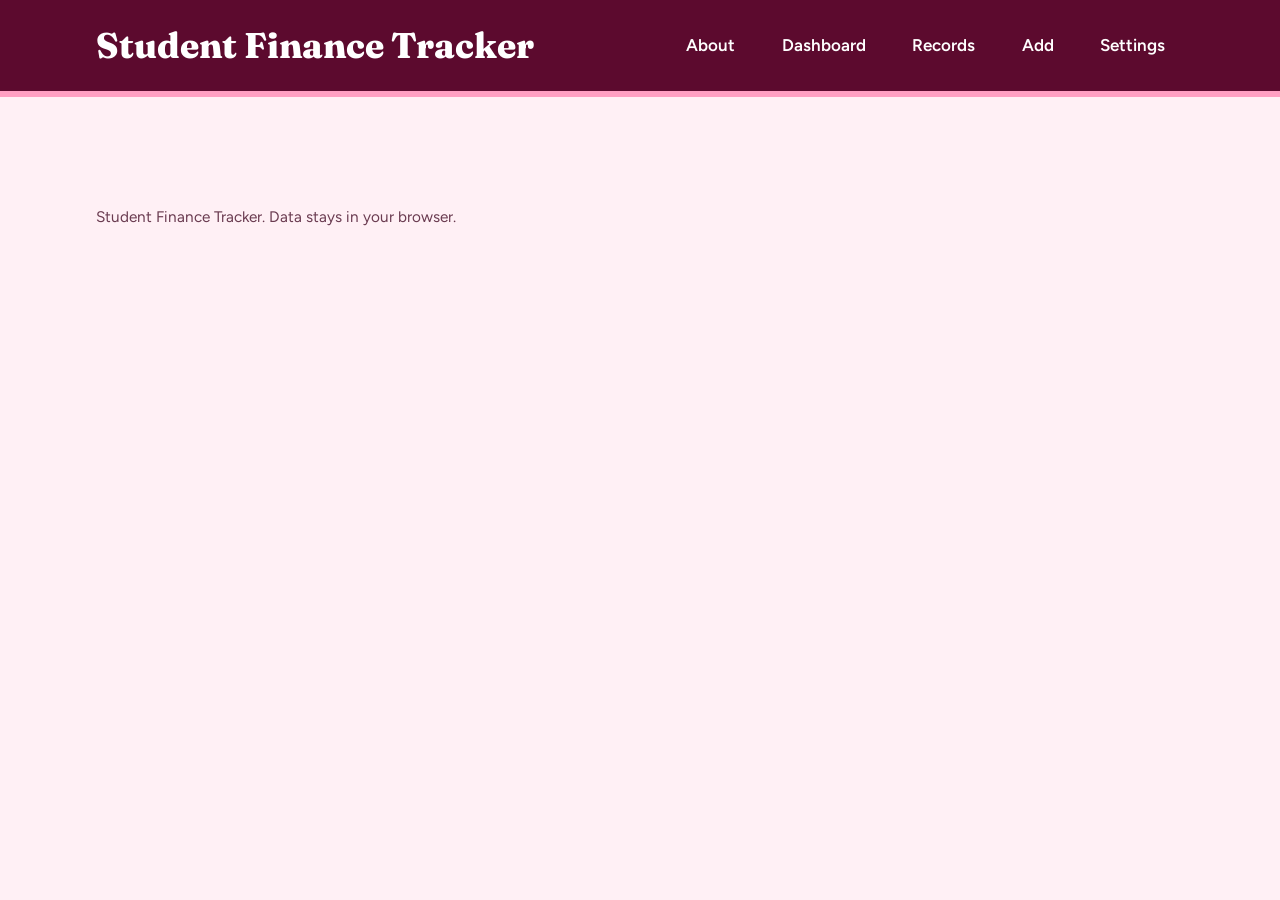
<file: index.html>
<!DOCTYPE html>
<html lang="en">
<head>
  <meta charset="utf-8">
  <meta name="viewport" content="width=device-width, initial-scale=1">
  <title>Student Finance Tracker</title>
  <meta name="description" content="Track student spending, search it with regex and see simple stats.">
  <link rel="stylesheet" href="styles/main.css">
</head>
<body>
  <a class="skip-link" href="#main">Skip to main content</a>

  <header class="site-header">
    <div class="header-inner">
      <h1>Student Finance Tracker</h1>
      <nav aria-label="Main navigation">
        <ul class="nav-list">
          <li><a href="#about" data-view="about">About</a></li>
          <li><a href="#dashboard" data-view="dashboard">Dashboard</a></li>
          <li><a href="#records" data-view="records">Records</a></li>
          <li><a href="#add" data-view="add">Add</a></li>
          <li><a href="#settings" data-view="settings">Settings</a></li>
        </ul>
      </nav>
    </div>
  </header>

  <main id="main" tabindex="-1">
    <noscript><p class="banner alert-banner">This app needs JavaScript turned on.</p></noscript>

        <p id="status" class="banner status-banner" role="status" aria-live="polite" aria-atomic="true"></p>
    <p id="alert" class="banner alert-banner" role="alert" aria-live="assertive" aria-atomic="true"></p>
    <section id="view-about" class="view" aria-labelledby="about-heading" hidden>
      <h2 id="about-heading" tabindex="-1">About</h2>
      <p>It helps students keep track of their spending, see where your money goes and manage their money better. it also allows them toset a spending limit.</p>
      <p>One cool feature is that you can search through your records and easily see the matching words. Your data is saved in your browser, and you can also export it as a JSON file.</p>
      <h3>Contact</h3>
<ul>
  <li>GitHub: <a href="https://github.com/aakeen-sudo">github.com/aakeen-sudo</a></li>
  <li>Email: <a href="mailto:a.akeen@alustudent.com">a.akeen@alustudent.com</a></li>
</ul>
    </section>
    <section id="view-dashboard" class="view" aria-labelledby="dashboard-heading" hidden>
      <h2 id="dashboard-heading" tabindex="-1">Dashboard</h2>

      <dl class="stat-list">
        <div class="stat-card">
          <dt>Total records</dt>
          <dd id="stat-count">0</dd>
        </div>
        <div class="stat-card">
          <dt>Total spent</dt>
          <dd id="stat-total">0.00</dd>
        </div>
        <div class="stat-card">
          <dt>Top category</dt>
          <dd id="stat-top">None yet</dd>
        </div>
        <div class="stat-card">
          <dt>Spending cap</dt>
          <dd id="stat-cap">Not set</dd>
        </div>
      </dl>

      <section class="panel" aria-labelledby="cap-heading">
        <h3 id="cap-heading">Spending cap</h3>
        <form id="cap-form" class="cap-form" novalidate>
          <div class="field">
            <label for="cap-input">Cap amount in <span class="base-code">USD</span></label>
            <input id="cap-input" type="text" inputmode="decimal" autocomplete="off" aria-describedby="cap-input-error">
            <p id="cap-input-error" class="field-error" aria-live="polite"></p>
          </div>
          <button class="button" type="submit">Save cap</button>
        </form>
        <progress id="cap-progress" max="100" value="0" aria-label="Share of your cap used" hidden></progress>
        <p id="cap-message-polite" class="cap-message" aria-live="polite"></p>
        <p id="cap-message-alert" class="cap-message over-cap" role="alert" aria-live="assertive"></p>
      </section>

      <section class="panel" aria-labelledby="trend-heading">
        <h3 id="trend-heading">Last 7 days</h3>
        <p id="trend-empty" class="hint" hidden>No spending in the last 7 days.</p>
        <ol id="trend-list" class="trend-list" role="list"></ol>
      </section>
    </section>
    <section id="view-records" class="view" aria-labelledby="records-heading" hidden>
      <h2 id="records-heading" tabindex="-1">Records</h2>

      <div class="toolbar" role="search" aria-label="Search and sort records">
        <div class="field grow">
          <label for="search-input">Search with a regex pattern</label>
          <input id="search-input" type="text" autocomplete="off" spellcheck="false"
                 placeholder="Example: coffee|tea" aria-describedby="search-message">
        </div>
        <div class="field">
          <label for="sort-select">Sort by</label>
          <select id="sort-select">
            <option value="date-desc">Date newest first</option>
            <option value="date-asc">Date oldest first</option>
            <option value="description-asc">Description A to Z</option>
            <option value="description-desc">Description Z to A</option>
            <option value="amount-desc">Amount high to low</option>
            <option value="amount-asc">Amount low to high</option>
          </select>
        </div>
        <div class="check">
          <input id="search-case" type="checkbox" checked>
          <label for="search-case">Ignore case</label>
        </div>
      </div>

      <p id="search-message" class="hint" aria-live="polite"></p>

      <p class="hint">Try an example:</p>
      <ul class="examples">
        <li><button type="button" class="button secondary small" data-pattern="\.(?!00\b)\d{2}\b">Has cents (not .00)</button></li>
        <li><button type="button" class="button secondary small" data-pattern="coffee|tea">Coffee or tea</button></li>
        <li><button type="button" class="button secondary small" data-pattern="\b(\w+)\s+\1\b">Repeated word</button></li>
      </ul>

      <p id="records-count" class="hint"></p>

      <div id="records-empty" class="empty-state" hidden>
        <p id="records-empty-text"></p>
        <div id="records-empty-actions" class="button-row">
          <button id="load-sample-empty" type="button" class="button">Load sample data</button>
          <a class="button secondary" href="#add">Add your first record</a>
        </div>
      </div>

      <div class="table-wrap">
        <table id="records-table">
          <caption class="visually-hidden">Your spending records</caption>
          <thead>
            <tr>
              <th scope="col">Date</th>
              <th scope="col">Description</th>
              <th scope="col">Category</th>
              <th scope="col">Amount</th>
              <th scope="col">Actions</th>
            </tr>
          </thead>
          <tbody id="records-body"></tbody>
        </table>
      </div>
    </section>
    <section id="view-add" class="view" aria-labelledby="add-heading" hidden>
      <h2 id="add-heading" tabindex="-1">Add a record</h2>
      <p class="hint">All fields are required.</p>

      <form id="add-form" class="panel" novalidate>
        <div class="form-row">
          <div class="field">
            <label for="add-description">Description</label>
            <input id="add-description" type="text" autocomplete="off"
                   aria-describedby="add-description-hint add-description-error">
            <p id="add-description-hint" class="hint">Example: Lunch at cafeteria</p>
            <p id="add-description-error" class="field-error" aria-live="polite"></p>
          </div>

          <div class="field">
            <label for="add-category">Category</label>
            <input id="add-category" type="text" list="category-list" autocomplete="off"
                   aria-describedby="add-category-hint add-category-error">
            <datalist id="category-list"></datalist>
            <p id="add-category-hint" class="hint">Letters, spaces and hyphens only</p>
            <p id="add-category-error" class="field-error" aria-live="polite"></p>
          </div>
        </div>

        <div class="form-row">
          <div class="field">
            <label for="add-amount">Amount</label>
            <input id="add-amount" type="text" inputmode="decimal" autocomplete="off"
                   aria-describedby="add-amount-hint add-amount-error">
            <p id="add-amount-hint" class="hint">Example: 12.50</p>
            <p id="add-amount-error" class="field-error" aria-live="polite"></p>
          </div>

          <div class="field">
            <label for="add-currency">Currency</label>
            <select id="add-currency"></select>
          </div>

          <div class="field">
            <label for="add-date">Date</label>
            <input id="add-date" type="text" inputmode="numeric" autocomplete="off" placeholder="YYYY-MM-DD"
                   aria-describedby="add-date-hint add-date-error">
            <p id="add-date-hint" class="hint">Format: YYYY-MM-DD</p>
            <p id="add-date-error" class="field-error" aria-live="polite"></p>
          </div>
        </div>

        <div class="button-row">
          <button class="button" type="submit">Add record</button>
          <button id="clear-form" class="button secondary" type="button">Clear form</button>
        </div>
      </form>
    </section>
    <section id="view-settings" class="view" aria-labelledby="settings-heading" hidden>
      <h2 id="settings-heading" tabindex="-1">Settings</h2>

      <form id="settings-form" class="panel" novalidate>
        <fieldset>
          <legend>Currencies</legend>
          <p class="hint"> A rate is how many of that currency equal 1 unit of your base currency.
          </p>

          <div class="form-row">
            <div class="field">
              <label for="set-base">Base currency code</label>
              <input id="set-base" type="text" maxlength="3" autocomplete="off" aria-describedby="set-base-error">
              <p id="set-base-error" class="field-error" aria-live="polite"></p>
            </div>
          </div>

          <div class="form-row">
            <div class="field">
              <label for="set-code-1">Second currency code</label>
              <input id="set-code-1" type="text" maxlength="3" autocomplete="off" aria-describedby="set-code-1-error">
              <p id="set-code-1-error" class="field-error" aria-live="polite"></p>
            </div>
            <div class="field">
              <label for="set-rate-1">Rate for second currency</label>
              <input id="set-rate-1" type="text" inputmode="decimal" autocomplete="off" aria-describedby="set-rate-1-error">
              <p id="set-rate-1-error" class="field-error" aria-live="polite"></p>
            </div>
          </div>

          <div class="form-row">
            <div class="field">
              <label for="set-code-2">Third currency code</label>
              <input id="set-code-2" type="text" maxlength="3" autocomplete="off" aria-describedby="set-code-2-error">
              <p id="set-code-2-error" class="field-error" aria-live="polite"></p>
            </div>
            <div class="field">
              <label for="set-rate-2">Rate for third currency</label>
              <input id="set-rate-2" type="text" inputmode="decimal" autocomplete="off" aria-describedby="set-rate-2-error">
              <p id="set-rate-2-error" class="field-error" aria-live="polite"></p>
            </div>
          </div>
        </fieldset>

        <fieldset>
          <legend>Categories</legend>
          <div class="field">
            <label for="set-categories">Categories separated by commas</label>
            <input id="set-categories" type="text" autocomplete="off" aria-describedby="set-categories-hint set-categories-error">
            <p id="set-categories-hint" class="hint">Letters, spaces and hyphens only</p>
            <p id="set-categories-error" class="field-error" aria-live="polite"></p>
          </div>
        </fieldset>

        <div class="button-row">
          <button class="button" type="submit">Save settings</button>
        </div>
      </form>

      <section class="panel" aria-labelledby="data-heading">
        <h3 id="data-heading">Your data</h3>
        <p class="hint">Export your records, or import a JSON file to replace them.</p>
        <div class="button-row">
          <button id="export-button" type="button" class="button">Export JSON</button>
          <button id="load-sample" type="button" class="button secondary">Load sample data</button>
          <button id="clear-button" type="button" class="button danger">Delete all records</button>
        </div>
        <div class="field import-field">
          <label for="import-file">Import a JSON file</label>
          <input id="import-file" type="file" accept=".json,application/json">
        </div>
        <div id="import-message" class="import-message" aria-live="polite"></div>
      </section>
    </section>
  </main>

  <footer class="site-footer">
    <p>Student Finance Tracker. Data stays in your browser.</p>
  </footer>

    <dialog id="confirm-dialog" aria-labelledby="confirm-title" aria-describedby="confirm-message">
    <form method="dialog">
      <h2 id="confirm-title">Please confirm</h2>
      <p id="confirm-message"></p>
      <div class="button-row">
        <button class="button secondary" value="cancel" autofocus>Cancel</button>
        <button id="confirm-yes" class="button danger" value="yes">Confirm</button>
      </div>
    </form>
  </dialog>

  <script type="module" src="scripts/main.js"></script>
</body>
</html>
</file>
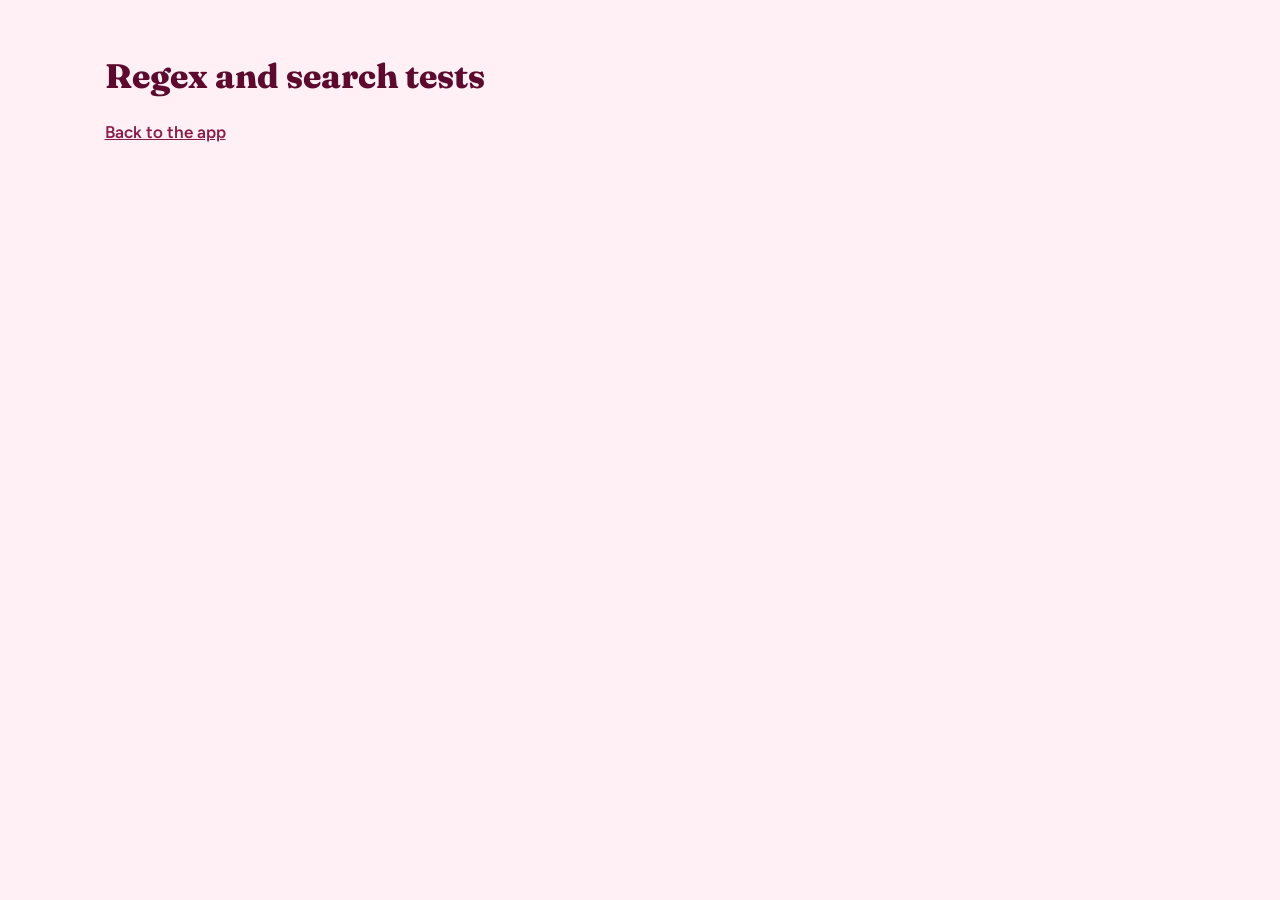
<file: tests.html>
<!DOCTYPE html>
<html lang="en">
<head>
  <meta charset="utf-8">
  <meta name="viewport" content="width=device-width, initial-scale=1">
  <title>Tests</title>
  <link rel="stylesheet" href="styles/main.css">
  <style>
    .test-list { list-style: none; padding: 0; }
    .test-list li { padding: 0.35rem 0.6rem; margin-bottom: 0.3rem; border-radius: 6px; }
    .test-list .pass { background: #d8f0e6; color: #0b4a3d; }
    .test-list .fail { background: #fde7e4; color: #7d1d14; font-weight: 700; }
  </style>
</head>
<body>
  <main id="main">
    <h1>Regex and search tests</h1>
    <p><a href="index.html">Back to the app</a></p>
    <p id="summary" role="status" class="banner status-banner"></p>
    <ul id="results" class="test-list"></ul>
  </main>

  <script type="module">
    import {
      patterns, isRealDate, checkDescription, checkAmount, checkDate, checkCategory,
      checkCap, checkCurrencyCode, checkRate, validateRecordFields, validateImport
    } from './scripts/validators.js';
    import { compileRegex, recordMatches, filterRecords, highlight } from './scripts/search.js';

    const resultsList = document.getElementById('results');
    let passed = 0;
    let failed = 0;

    // Compares what we got with what we expected and shows the result
    function check(name, actual, expected) {
      const ok = actual === expected;
      const item = document.createElement('li');
      item.className = ok ? 'pass' : 'fail';
      item.textContent = (ok ? 'PASS: ' : 'FAIL: ') + name +
        (ok ? '' : ' (got ' + actual + ', expected ' + expected + ')');
      resultsList.append(item);
      if (ok) passed++; else failed++;
    }

    // true when the checker returned an error message
    function hasError(message) {
      return message !== '';
    }

    // ----- Description rules -----
    check('description: normal text is fine', hasError(checkDescription('Lunch at cafeteria')), false);
    check('description: empty is rejected', hasError(checkDescription('')), true);
    check('description: leading space is rejected', hasError(checkDescription(' Lunch')), true);
    check('description: trailing space is rejected', hasError(checkDescription('Lunch ')), true);
    check('description: double space is rejected', hasError(checkDescription('Lunch  at cafe')), true);
    check('description: repeated word is rejected (back-reference)', hasError(checkDescription('the the book')), true);
    check('description: repeated word ignores case', hasError(checkDescription('Coffee coffee')), true);
    check('description: numbers only is rejected (lookahead)', hasError(checkDescription('12345')), true);
    check('description: accented letters are fine', hasError(checkDescription('Café latte')), false);

    // ----- Amount rules -----
    check('amount: 12.50 is fine', hasError(checkAmount('12.50')), false);
    check('amount: 0 is fine', hasError(checkAmount('0')), false);
    check('amount: 7 is fine', hasError(checkAmount('7')), false);
    check('amount: 007 is rejected', hasError(checkAmount('007')), true);
    check('amount: 12.555 is rejected', hasError(checkAmount('12.555')), true);
    check('amount: -5 is rejected', hasError(checkAmount('-5')), true);
    check('amount: 12. is rejected', hasError(checkAmount('12.')), true);
    check('amount: letters are rejected', hasError(checkAmount('abc')), true);
    check('amount: empty is rejected', hasError(checkAmount('')), true);
    check('cap: empty is allowed', hasError(checkCap('')), false);
    check('cap: 300.50 is fine', hasError(checkCap('300.50')), false);

    // ----- Date rules -----
    check('date: 2026-10-13 is fine', hasError(checkDate('2026-10-13')), false);
    check('date: leap day 2024-02-29 is fine', hasError(checkDate('2024-02-29')), false);
    check('date: 2026-02-29 is rejected (not a leap year)', hasError(checkDate('2026-02-29')), true);
    check('date: month 13 is rejected', hasError(checkDate('2026-13-01')), true);
    check('date: 26-10-13 is rejected', hasError(checkDate('26-10-13')), true);
    check('date: 2026-04-31 is rejected', hasError(checkDate('2026-04-31')), true);
    check('isRealDate: 2026-12-31 is real', isRealDate('2026-12-31'), true);

    // ----- Category rules -----
    check('category: Food is fine', hasError(checkCategory('Food')), false);
    check('category: Eating-out is fine', hasError(checkCategory('Eating-out')), false);
    check('category: "Study Group" is fine', hasError(checkCategory('Study Group')), false);
    check('category: Food2 is rejected', hasError(checkCategory('Food2')), true);
    check('category: leading space is rejected', hasError(checkCategory(' Food')), true);
    check('category: double space is rejected', hasError(checkCategory('A  B')), true);

    // ----- Currency settings rules -----
    check('currency code: USD is fine', hasError(checkCurrencyCode('USD')), false);
    check('currency code: usd is rejected', hasError(checkCurrencyCode('usd')), true);
    check('currency code: US is rejected', hasError(checkCurrencyCode('US')), true);
    check('rate: 0.92 is fine', hasError(checkRate('0.92')), false);
    check('rate: 0 is rejected (lookahead)', hasError(checkRate('0')), true);
    check('rate: 0.00 is rejected (lookahead)', hasError(checkRate('0.00')), true);
    check('rate: 1.23456 is rejected (5 decimals)', hasError(checkRate('1.23456')), true);

    // ----- Raw patterns (the ones used in the search examples) -----
    check('pattern duplicateWord matches "Coffee coffee"', patterns.duplicateWord.test('Coffee coffee'), true);
    check('pattern duplicateWord skips "Coffee tea"', patterns.duplicateWord.test('Coffee tea'), false);
    check('search example: cents pattern matches 12.50', /\.(?!00\b)\d{2}\b/.test('12.50'), true);
    check('search example: cents pattern skips 45.00', /\.(?!00\b)\d{2}\b/.test('45.00'), false);

    // ----- Whole-record check -----
    const goodErrors = validateRecordFields({
      description: 'Bus pass', amount: '45', category: 'Transport', date: '2026-10-10'
    });
    check('record: good record has no errors', Object.keys(goodErrors).length, 0);

    const badErrors = validateRecordFields({
      description: ' ', amount: 'x', category: '1', date: 'nope'
    });
    check('record: bad record has 4 errors', Object.keys(badErrors).length, 4);

    // ----- Search -----
    check('compileRegex: empty text gives null', compileRegex('', true), null);
    check('compileRegex: broken pattern gives null', compileRegex('[abc', true), null);
    check('compileRegex: 101 characters gives null', compileRegex('a'.repeat(101), true), null);
    check('compileRegex: good pattern gives a RegExp', compileRegex('coffee|tea', true) instanceof RegExp, true);
    check('compileRegex: ignore-case flag is on', compileRegex('tea', true).flags, 'i');
    check('compileRegex: ignore-case off gives no flags', compileRegex('tea', false).flags, '');

    const sample = [
      { id: 'a', description: 'Morning coffee', category: 'Food', date: '2026-10-01', amount: 4.5 },
      { id: 'b', description: 'Bus pass', category: 'Transport', date: '2026-10-02', amount: 45 },
      { id: 'c', description: 'Green TEA', category: 'Food', date: '2026-10-03', amount: 3 }
    ];
    check('filter: coffee|tea finds 2 records', filterRecords(sample, compileRegex('coffee|tea', true)).length, 2);
    check('filter: case-sensitive "tea" finds 0 records', filterRecords(sample, compileRegex('tea', false)).length, 0);
    check('filter: cents pattern finds only the 4.50 record', filterRecords(sample, compileRegex('\\.(?!00\\b)\\d{2}\\b', true)).length, 1);
    check('filter: no regex returns everything', filterRecords(sample, null).length, 3);
    check('recordMatches: finds the date', recordMatches(sample[1], /2026-10-02/), true);

    // ----- Highlight -----
    const box = document.createElement('div');
    box.append(highlight('Coffee and tea', /coffee|tea/i));
    check('highlight: wraps 2 matches in <mark>', box.querySelectorAll('mark').length, 2);
    check('highlight: keeps the full text', box.textContent, 'Coffee and tea');

    const safeBox = document.createElement('div');
    safeBox.append(highlight('<b>hi</b>', /hi/));
    check('highlight: HTML in text is not turned into real tags', safeBox.querySelector('b'), null);

    const emptyMatchBox = document.createElement('div');
    emptyMatchBox.append(highlight('abc', /x*/));
    check('highlight: pattern that matches nothing does not hang', emptyMatchBox.textContent, 'abc');

    // ----- JSON import checks -----
    const goodImport = [{
      id: 'x1', description: 'Test', amount: 5, category: 'Food', date: '2026-10-01',
      createdAt: '2026-10-01T00:00:00.000Z', updatedAt: '2026-10-01T00:00:00.000Z'
    }];
    check('import: good file is accepted', validateImport(goodImport, 'USD').ok, true);
    check('import: missing currency becomes the base currency', validateImport(goodImport, 'USD').records[0].currency, 'USD');
    check('import: an object (not a list) is rejected', validateImport({}, 'USD').ok, false);
    check('import: empty list is rejected', validateImport([], 'USD').ok, false);
    check('import: negative amount is rejected',
      validateImport([Object.assign({}, goodImport[0], { amount: -1 })], 'USD').ok, false);
    check('import: text amount is rejected',
      validateImport([Object.assign({}, goodImport[0], { amount: '5' })], 'USD').ok, false);
    check('import: bad date is rejected',
      validateImport([Object.assign({}, goodImport[0], { date: '2026-02-30' })], 'USD').ok, false);
    check('import: duplicate ids are rejected',
      validateImport([goodImport[0], goodImport[0]], 'USD').ok, false);

    // ----- The seed file itself must pass the import check -----
    try {
      const response = await fetch('seed.json');
      const seed = await response.json();
      const seedResult = validateImport(seed, 'USD');
      check('seed.json passes the import check', seedResult.ok, true);
      check('seed.json has at least 10 records', seed.length >= 10, true);
    } catch (error) {
      check('seed.json could be loaded (use a local server or GitHub Pages)', false, true);
    }

    // ----- Summary -----
    const summary = document.getElementById('summary');
    summary.textContent = passed + ' passed, ' + failed + ' failed.';
    if (failed > 0) {
      summary.className = 'banner alert-banner';
    }
  </script>
</body>
</html>
</file>
<file: styles/main.css>
@import url("https://fonts.googleapis.com/css2?family=Fraunces:opsz,wght@9..144,600;9..144,800&family=Figtree:wght@400;600;700&display=swap");

/* pink, burgundy and white. mobile first, extra rules at 480px, 768px and 1024px */

:root {
  --bg: #fff0f5;
  --surface: #ffffff;
  --text: #2b0a18;
  --muted: #6a3b50;
  --primary: #8a1c4a;
  --primary-dark: #5c0a2e;
  --header: #5c0a2e;
  --pink: #ff9fc2;
  --pink-mid: #ffb3d1;
  --pink-soft: #ffd9e6;
  --danger: #b00020;
  --danger-dark: #7a0016;
  --line: #efc3d4;
  --input-border: #8e4a66;
  --mark: #ffb3d1;
  --focus: #c2185b;
  --heading-font: "Fraunces", Georgia, "Times New Roman", serif;
  --body-font: "Figtree", system-ui, -apple-system, "Segoe UI", Roboto, Arial, sans-serif;
}

*,
*::before,
*::after {
  box-sizing: border-box;
}

[hidden] {
  display: none !important;
}

html {
  font-size: 106.25%;
}

body {
  margin: 0;
  font-family: var(--body-font);
  line-height: 1.6;
  color: var(--text);
  background: var(--bg);
}

h1, h2, h3 {
  font-family: var(--heading-font);
  font-weight: 800;
  line-height: 1.15;
  color: var(--primary-dark);
}

h2 {
  font-size: 2.1rem;
  margin: 0 0 1.25rem;
}

h3 {
  font-size: 1.35rem;
  margin: 0 0 0.9rem;
}

a {
  color: var(--primary);
  font-weight: 600;
}

.visually-hidden {
  position: absolute;
  width: 1px;
  height: 1px;
  overflow: hidden;
  clip: rect(0 0 0 0);
  white-space: nowrap;
}

.skip-link {
  position: absolute;
  left: 0.5rem;
  top: -4rem;
  z-index: 20;
  padding: 0.7rem 1.2rem;
  background: #ffffff;
  color: var(--primary-dark);
  font-weight: 700;
  border-radius: 999px;
}

.skip-link:focus {
  top: 0.5rem;
}

:focus-visible {
  outline: 3px solid var(--focus);
  outline-offset: 3px;
}

.site-header :focus-visible {
  outline-color: #ffffff;
}

main:focus {
  outline: none;
}

/* header */

.site-header {
  background: var(--header);
  color: #ffffff;
  border-bottom: 6px solid var(--pink);
}

.header-inner {
  max-width: 66rem;
  margin: 0 auto;
  padding: 1.25rem 1rem;
}

.site-header h1 {
  margin: 0 0 1rem;
  font-size: 1.8rem;
  color: #ffffff;
}

.nav-list {
  display: flex;
  flex-wrap: wrap;
  gap: 0.5rem;
  margin: 0;
  padding: 0;
  list-style: none;
}

.nav-list a {
  display: block;
  padding: 0.5rem 1rem;
  color: #ffffff;
  text-decoration: none;
  border-radius: 999px;
  border: 2px solid transparent;
  transition: background-color 0.2s, color 0.2s;
}

.nav-list a:hover {
  background: rgba(255, 255, 255, 0.2);
}

.nav-list a[aria-current="page"] {
  background: var(--pink);
  color: var(--primary-dark);
  font-weight: 700;
}

main {
  max-width: 66rem;
  margin: 0 auto;
  padding: 1.5rem 1rem 2rem;
}

.site-footer {
  max-width: 66rem;
  margin: 0 auto;
  padding: 1rem 1rem 2rem;
  color: var(--muted);
  font-size: 0.9rem;
}

.view:not([hidden]) {
  animation: view-in 0.35s ease-out;
}

@keyframes view-in {
  from { opacity: 0; transform: translateY(8px); }
  to   { opacity: 1; transform: none; }
}

.panel {
  background: var(--surface);
  border: 2px solid var(--pink-mid);
  border-radius: 22px;
  padding: 1.25rem;
  margin-bottom: 1.5rem;
  box-shadow: 0 8px 0 var(--pink-soft);
}

.hint {
  margin: 0.25rem 0;
  color: var(--muted);
  font-size: 0.92rem;
}

/* messages */

.banner {
  margin: 0 0 1.25rem;
  padding: 0.8rem 1.1rem;
  border-radius: 14px;
  font-weight: 700;
}

.banner:empty {
  display: none;
}

.status-banner {
  background: var(--pink-soft);
  color: var(--primary-dark);
  border-left: 8px solid var(--primary);
}

.alert-banner {
  background: #ffe0e3;
  color: var(--danger-dark);
  border-left: 8px solid var(--danger);
}

/* buttons */

.button {
  display: inline-flex;
  align-items: center;
  justify-content: center;
  min-height: 2.9rem;
  padding: 0.5rem 1.4rem;
  border: 2px solid var(--primary);
  border-radius: 999px;
  background: var(--primary);
  color: #ffffff;
  font: inherit;
  font-weight: 700;
  text-decoration: none;
  cursor: pointer;
  transition: background-color 0.2s, border-color 0.2s, transform 0.15s;
}

.button:hover {
  background: var(--primary-dark);
  border-color: var(--primary-dark);
  transform: translateY(-2px);
}

.button:active {
  transform: translateY(0);
}

.button.secondary {
  background: #ffffff;
  color: var(--primary);
}

.button.secondary:hover {
  background: var(--pink-soft);
  color: var(--primary-dark);
}

.button.danger {
  background: var(--danger);
  border-color: var(--danger);
  color: #ffffff;
}

.button.danger:hover {
  background: var(--danger-dark);
  border-color: var(--danger-dark);
}

.button.small {
  min-height: 2.3rem;
  padding: 0.2rem 1rem;
  font-size: 0.92rem;
}

.button-row {
  display: flex;
  flex-wrap: wrap;
  gap: 0.7rem;
  margin-top: 0.9rem;
}

/* forms */

fieldset {
  margin: 0 0 1.25rem;
  padding: 0.9rem 1.1rem 1.1rem;
  border: 2px solid var(--line);
  border-radius: 16px;
}

legend {
  padding: 0 0.5rem;
  font-weight: 700;
  color: var(--primary-dark);
}

.form-row {
  display: flex;
  flex-wrap: wrap;
  gap: 1rem;
  margin-bottom: 0.9rem;
}

.field {
  display: flex;
  flex-direction: column;
  gap: 0.3rem;
  flex: 1 1 14rem;
  min-width: 0;
}

.field label {
  font-weight: 700;
}

input[type="text"],
select {
  width: 100%;
  min-height: 2.9rem;
  padding: 0.5rem 0.9rem;
  border: 2px solid var(--input-border);
  border-radius: 14px;
  background: #ffffff;
  color: var(--text);
  font: inherit;
}

input::placeholder {
  color: #7a5566;
}

input[type="file"] {
  max-width: 100%;
}

[aria-invalid="true"] {
  border-color: var(--danger);
  background: #fff5f6;
}

.field-error {
  margin: 0;
  color: var(--danger);
  font-weight: 700;
  font-size: 0.92rem;
}

.field-error:not(:empty)::before {
  content: "Error: ";
}

.check {
  display: flex;
  align-items: center;
  gap: 0.6rem;
  min-height: 2.9rem;
}

.check input {
  width: 1.3rem;
  height: 1.3rem;
  accent-color: var(--primary);
}

/* dashboard */

.stat-list {
  display: flex;
  flex-wrap: wrap;
  gap: 0.9rem;
  margin: 0 0 1.5rem;
  padding: 0;
}

.stat-card {
  flex: 1 1 100%;
  padding: 1rem 1.25rem;
  border-radius: 22px;
  background: var(--pink-soft);
  color: var(--text);
}

.stat-card:nth-child(2) {
  background: var(--pink);
}

.stat-card:nth-child(3) {
  background: #ffffff;
  border: 2px solid var(--pink-mid);
}

.stat-card:nth-child(4) {
  background: var(--primary-dark);
  color: #ffffff;
}

.stat-card dt {
  font-size: 0.85rem;
  font-weight: 700;
  letter-spacing: 0.06em;
  text-transform: uppercase;
}

.stat-card dd {
  margin: 0.2rem 0 0;
  font-family: var(--heading-font);
  font-size: 1.7rem;
  font-weight: 800;
  line-height: 1.2;
  overflow-wrap: anywhere;
}

.cap-form {
  display: flex;
  flex-wrap: wrap;
  align-items: flex-end;
  gap: 0.8rem;
}

.cap-form .field {
  flex: 1 1 14rem;
}

#cap-progress {
  display: block;
  width: 100%;
  height: 1.1rem;
  margin-top: 1rem;
  accent-color: var(--primary);
}

.cap-message {
  margin: 0.6rem 0 0;
  font-weight: 700;
}

.cap-message:empty {
  display: none;
}

.over-cap {
  color: var(--danger-dark);
}

.trend-list {
  margin: 0;
  padding: 0;
  list-style: none;
}

.trend-list li {
  display: flex;
  align-items: center;
  gap: 0.6rem;
  margin-bottom: 0.55rem;
}

.trend-label {
  flex: 0 0 7rem;
  font-size: 0.92rem;
}

.trend-track {
  flex: 1;
  height: 1.1rem;
  background: var(--pink-soft);
  border-radius: 999px;
  overflow: hidden;
}

.trend-fill {
  height: 100%;
  background: linear-gradient(90deg, #ff7fae, var(--primary));
  border-radius: 999px;
  transform-origin: left;
  animation: grow 0.7s ease-out;
}

@keyframes grow {
  from { transform: scaleX(0); }
  to   { transform: scaleX(1); }
}

.trend-amount {
  flex: 0 0 6.8rem;
  text-align: right;
  font-size: 0.92rem;
  font-variant-numeric: tabular-nums;
}

/* records: search bar */

.toolbar {
  display: flex;
  flex-wrap: wrap;
  align-items: flex-end;
  gap: 0.8rem 1rem;
}

.toolbar .grow {
  flex: 1 1 100%;
}

.examples {
  display: flex;
  flex-wrap: wrap;
  gap: 0.5rem;
  margin: 0 0 0.9rem;
  padding: 0;
  list-style: none;
}

mark {
  background: var(--mark);
  color: var(--text);
  padding: 0 0.15em;
  border-radius: 4px;
  box-shadow: inset 0 -2px 0 var(--primary);
}

.empty-state {
  background: var(--surface);
  border: 2px dashed var(--primary);
  border-radius: 22px;
  padding: 1.25rem;
  margin-bottom: 1rem;
}

.empty-state p {
  margin: 0;
}

/* records: cards on phones, table on bigger screens */

#records-table {
  width: 100%;
  border-collapse: collapse;
}

#records-table thead {
  position: absolute;
  width: 1px;
  height: 1px;
  overflow: hidden;
  clip: rect(0 0 0 0);
  white-space: nowrap;
}

#records-table tr {
  display: block;
  margin-bottom: 0.9rem;
  padding: 0.6rem 1rem;
  background: var(--surface);
  border: 2px solid var(--pink-mid);
  border-radius: 20px;
}

#records-table td {
  display: flex;
  justify-content: space-between;
  align-items: flex-start;
  gap: 1rem;
  padding: 0.45rem 0;
  text-align: right;
  border-bottom: 1px solid var(--pink-soft);
  overflow-wrap: anywhere;
}

#records-table td:last-child {
  border-bottom: 0;
}

#records-table td[data-label]::before {
  content: attr(data-label);
  flex: 0 0 6rem;
  font-weight: 700;
  color: var(--primary);
  text-align: left;
}

.amount {
  display: flex;
  flex-direction: column;
  align-items: flex-end;
  font-weight: 700;
}

.converted {
  color: var(--muted);
  font-weight: 400;
}

.actions {
  display: flex;
  flex-wrap: wrap;
  justify-content: flex-end;
  gap: 0.5rem;
  width: 100%;
}

.edit-input {
  flex: 1;
  min-width: 0;
  width: 100%;
  min-height: 2.6rem;
}

.amount-edit {
  display: flex;
  gap: 0.4rem;
  flex: 1;
}

.amount-edit select {
  width: 6.5rem;
}

.row-errors {
  width: 100%;
  margin-top: 0.4rem;
  color: var(--danger);
  font-weight: 700;
  font-size: 0.92rem;
  text-align: left;
}

.row-errors:empty {
  display: none;
}

.new-row {
  animation: new-row 2s ease-out;
}

@keyframes new-row {
  from { background: var(--pink); }
  to   { background: var(--surface); }
}

.editing-row {
  border-color: var(--primary);
  background: #fff5f9;
}

/* settings */

.import-field {
  margin-top: 1.1rem;
}

.import-message {
  margin-top: 0.8rem;
  font-weight: 700;
}

.import-message:empty {
  display: none;
}

.import-message.is-error {
  color: var(--danger-dark);
}

.import-message ul {
  margin: 0.3rem 0 0;
  padding-left: 1.25rem;
  font-weight: 400;
}

/* confirm pop-up */

dialog {
  width: min(92vw, 28rem);
  padding: 1.5rem;
  border: 3px solid var(--primary);
  border-radius: 24px;
  color: var(--text);
  box-shadow: 0 10px 0 var(--pink);
}

dialog::backdrop {
  background: rgba(92, 10, 46, 0.65);
}

dialog[open] {
  animation: view-in 0.25s ease-out;
}

dialog h2 {
  font-size: 1.5rem;
}

/* 480px and up */
@media (min-width: 480px) {
  .stat-card {
    flex-basis: calc(50% - 0.9rem);
  }

  .toolbar .grow {
    flex-basis: 16rem;
  }
}

/* 768px and up */
@media (min-width: 768px) {
  .header-inner {
    display: flex;
    justify-content: space-between;
    align-items: center;
    gap: 1rem;
  }

  .site-header h1 {
    margin: 0;
    font-size: 2.1rem;
  }

  main {
    padding: 2rem 1.5rem 2.5rem;
  }

  .panel {
    padding: 1.75rem;
  }

  .table-wrap {
    overflow-x: auto;
    border: 2px solid var(--pink-mid);
    border-radius: 20px;
    background: var(--surface);
  }

  #records-table thead {
    position: static;
    width: auto;
    height: auto;
    overflow: visible;
    clip: auto;
    white-space: normal;
  }

  #records-table tr {
    display: table-row;
    margin: 0;
    padding: 0;
    border: 0;
    border-radius: 0;
  }

  #records-table tbody tr:nth-child(even) {
    background: #fff7fa;
  }

  #records-table th,
  #records-table td {
    display: table-cell;
    padding: 0.8rem 0.9rem;
    text-align: left;
    vertical-align: top;
    border-bottom: 1px solid var(--pink-soft);
  }

  #records-table td:last-child {
    border-bottom: 1px solid var(--pink-soft);
  }

  #records-table th {
    background: var(--primary-dark);
    color: #ffffff;
    font-weight: 700;
  }

  #records-table td[data-label]::before {
    display: none;
  }

  .amount {
    align-items: flex-start;
  }

  .actions {
    justify-content: flex-start;
    width: auto;
  }

  .editing-row,
  #records-table tbody tr.editing-row {
    background: #ffeaf2;
  }

  .edit-input {
    min-width: 7rem;
  }

  .amount-edit {
    flex-direction: column;
  }

  .amount-edit select {
    width: 100%;
  }
}

/* 1024px and up */
@media (min-width: 1024px) {
  .stat-card {
    flex-basis: calc(25% - 0.9rem);
  }

  .stat-card dd {
    font-size: 1.9rem;
  }

  .toolbar .field:not(.grow) {
    flex: 0 0 14rem;
  }

  .trend-label {
    flex-basis: 9rem;
  }
}

@media (prefers-reduced-motion: reduce) {
  *,
  *::before,
  *::after {
    animation: none !important;
    transition: none !important;
  }
}
</file>
